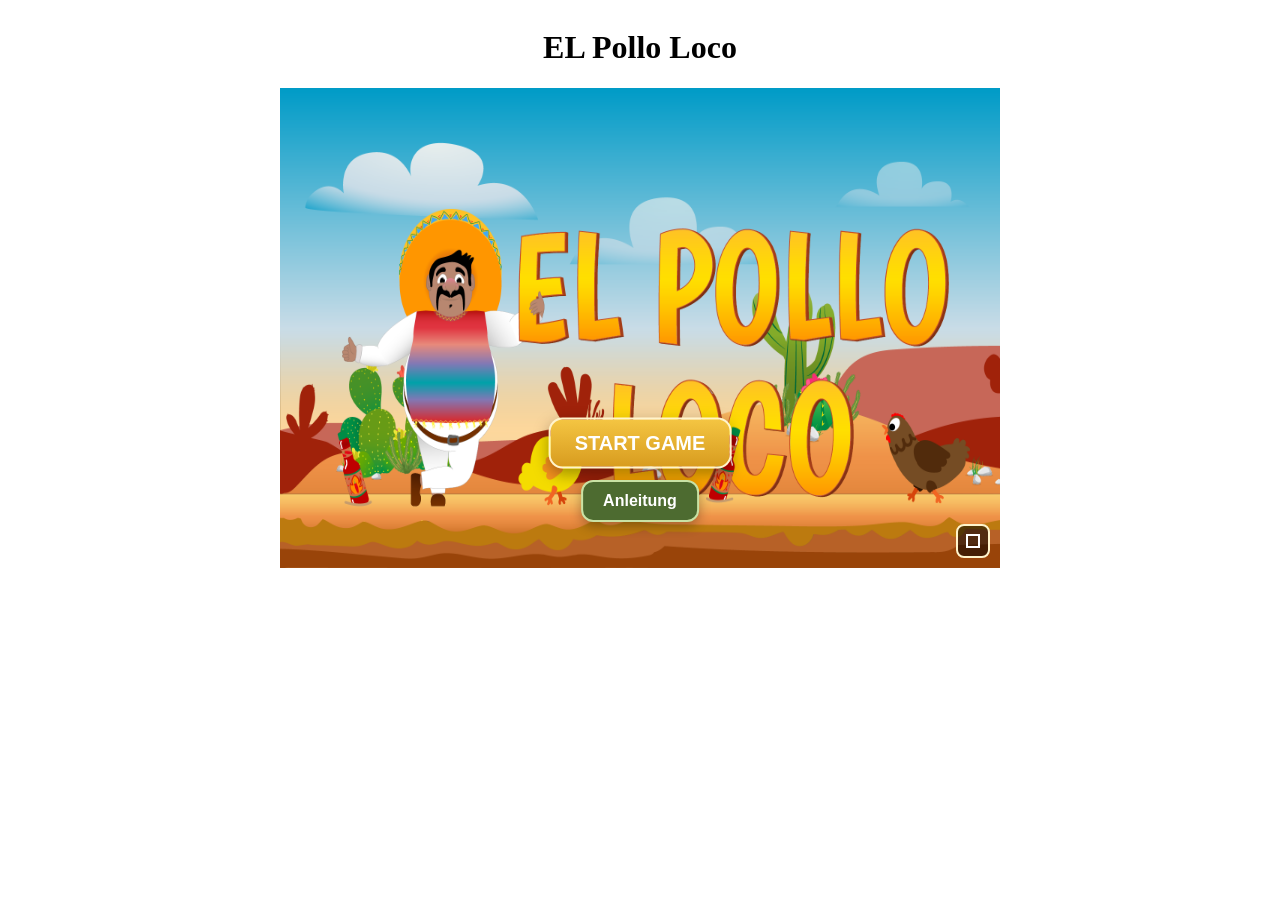
<file: index.html>
<!doctype html>
<html lang="de">
  <head>
    <meta charset="UTF-8" />
    <meta name="viewport" content="width=device-width, initial-scale=1.0" />
    <link rel="stylesheet" href="style.css" />
    <link rel="icon" href="assets/img/8_coin/coin_1.png" type="image/png" />
    <title>EL Pollo Loco</title>
    <script src="js/models/drawable-object.class.js" defer></script>
    <script src="js/models/movable-object.class.js" defer></script>
    <script src="js/models/caracter.class.js" defer></script>
    <script src="js/models/chicken.class.js" defer></script>
    <script src="js/models/status-bar.class.js" defer></script>
    <script src="js/models/coin-status-bar.class.js" defer></script>
    <script src="js/models/bottle-status-bar.class.js" defer></script>
    <script src="js/models/endboss-status-bar.class.js" defer></script>
    <script src="js/models/game-over-screen.class.js" defer></script>
    <script src="js/models/win-screen.class.js" defer></script>
    <script src="js/models/start-screen.class.js" defer></script>
    <script src="js/models/world.class.js" defer></script>
    <script src="js/models/cloud.class.js" defer></script>
    <script src="js/models/backround-object.class.js" defer></script>
    <script src="js/models/kayboard-object.class.js" defer></script>
    <script src="js/models/level.class.js" defer></script>
    <script src="js/models/throwable-object.class.js" defer></script>
    <script src="js/models/bottle.class.js" defer></script>
    <script src="js/models/coin.class.js" defer></script>
    <script src="js/models/endboss.class.js" defer></script>
    <script src="levels/level1.js" defer></script>
    <script src="js/game.js" defer></script>
  </head>

  <body onload="init()">
      <h1>EL Pollo Loco</h1>

      <div class="canvas-wrapper">
        <canvas id="gameCanvas" width="720" height="480"></canvas>
        <button id="fullscreenButton" class="fullscreen-button" onclick="toggleFullscreen()" title="Vollbild"></button>
        <button id="startButton" class="start-button" onclick="startGame()">Start Game</button>
        <button id="guideButton" class="guide-button" onclick="toggleGuide()">Anleitung</button>
        <div id="guideOverlay" class="guide-overlay" onclick="closeGuideOnOverlay(event)">
          <div id="guidePanel" class="guide-panel">
            <h2>Tasten</h2>
            <p>Pfeil links/rechts: Laufen</p>
            <p>Leertaste: Springen</p>
            <p>Taste D: Flasche werfen</p>
          </div>
        </div>
        <button id="restartButton" class="restart-button" onclick="restartGame()">Restart</button>
        <button id="homeButton" class="home-button" onclick="goHome()">Home</button>
      </div>

  </body>
</html>
</file>
<file: style.css>
body {
  display: flex;
  flex-direction: column;
  align-items: center;
}

.canvas-wrapper {
  position: relative;
  width: 720px;
  height: 480px;
}

canvas {
  display: block;
  width: 100%;
  height: 100%;
  background-color: #000;
}

.canvas-wrapper:fullscreen {
  width: 100vw;
  height: 100vh;
  background: #000;
}

.canvas-wrapper:fullscreen canvas {
  width: 100%;
  height: 100%;
}

.fullscreen-button {
  position: absolute;
  right: 10px;
  bottom: 10px;
  width: 34px;
  height: 34px;
  border: 2px solid #fff4cc;
  border-radius: 8px;
  background: rgba(0, 0, 0, 0.55);
  cursor: pointer;
  z-index: 4;
}

.fullscreen-button::before {
  content: "";
  position: absolute;
  left: 8px;
  top: 8px;
  width: 14px;
  height: 14px;
  border: 2px solid #ffffff;
  box-sizing: border-box;
}

.fullscreen-button.is-fullscreen::before {
  left: 10px;
  top: 10px;
  width: 10px;
  height: 10px;
  border: 2px solid #ffffff;
}

.start-button {
  position: absolute;
  left: 50%;
  top: 74%;
  transform: translate(-50%, -50%);
  padding: 12px 24px;
  font-size: 20px;
  font-weight: 700;
  color: #ffffff;
  background: linear-gradient(180deg, #f4c542 0%, #d89c1f 100%);
  border: 2px solid #fff4cc;
  border-radius: 14px;
  box-shadow: 0 6px 16px rgba(0, 0, 0, 0.35);
  text-transform: uppercase;
  cursor: pointer;
  display: none;
}

.guide-button {
  position: absolute;
  left: 50%;
  top: 86%;
  transform: translate(-50%, -50%);
  padding: 10px 20px;
  font-size: 16px;
  font-weight: 700;
  color: #ffffff;
  background: #4d6b30;
  border: 2px solid #c9e2a4;
  border-radius: 12px;
  box-shadow: 0 4px 12px rgba(0, 0, 0, 0.3);
  cursor: pointer;
  display: none;
}

.guide-panel {
  position: relative;
  left: auto;
  top: auto;
  transform: none;
  margin: 0;
  box-sizing: border-box;
  width: 320px;
  padding: 16px;
  border-radius: 14px;
  background: rgba(0, 0, 0, 0.85);
  color: #ffffff;
  text-align: center;
  border: 2px solid #d89c1f;
}

.guide-overlay {
  position: absolute;
  inset: 0;
  display: none;
  align-items: center;
  justify-content: center;
  background: rgba(0, 0, 0, 0.45);
  z-index: 3;
}

.guide-overlay.show {
  display: flex;
}

.guide-panel h2 {
  margin: 0 0 10px 0;
}

.guide-panel p {
  margin: 6px 0;
}

.restart-button {
  position: absolute;
  left: 50%;
  top: 72%;
  transform: translate(-50%, -50%);
  padding: 12px 24px;
  font-size: 20px;
  font-weight: 700;
  color: #ffffff;
  background: linear-gradient(180deg, #f4c542 0%, #d89c1f 100%);
  border: 2px solid #fff4cc;
  border-radius: 14px;
  box-shadow: 0 6px 16px rgba(0, 0, 0, 0.35);
  text-transform: uppercase;
  cursor: pointer;
  display: none;
}

.home-button {
  position: absolute;
  left: 64%;
  top: 86%;
  transform: translate(-50%, -50%);
  padding: 12px 24px;
  font-size: 18px;
  font-weight: 700;
  color: #ffffff;
  background: linear-gradient(180deg, #f4c542 0%, #d89c1f 100%);
  border: 2px solid #fff4cc;
  border-radius: 14px;
  box-shadow: 0 6px 16px rgba(0, 0, 0, 0.35);
  text-transform: uppercase;
  cursor: pointer;
  display: none;
}
</file>
